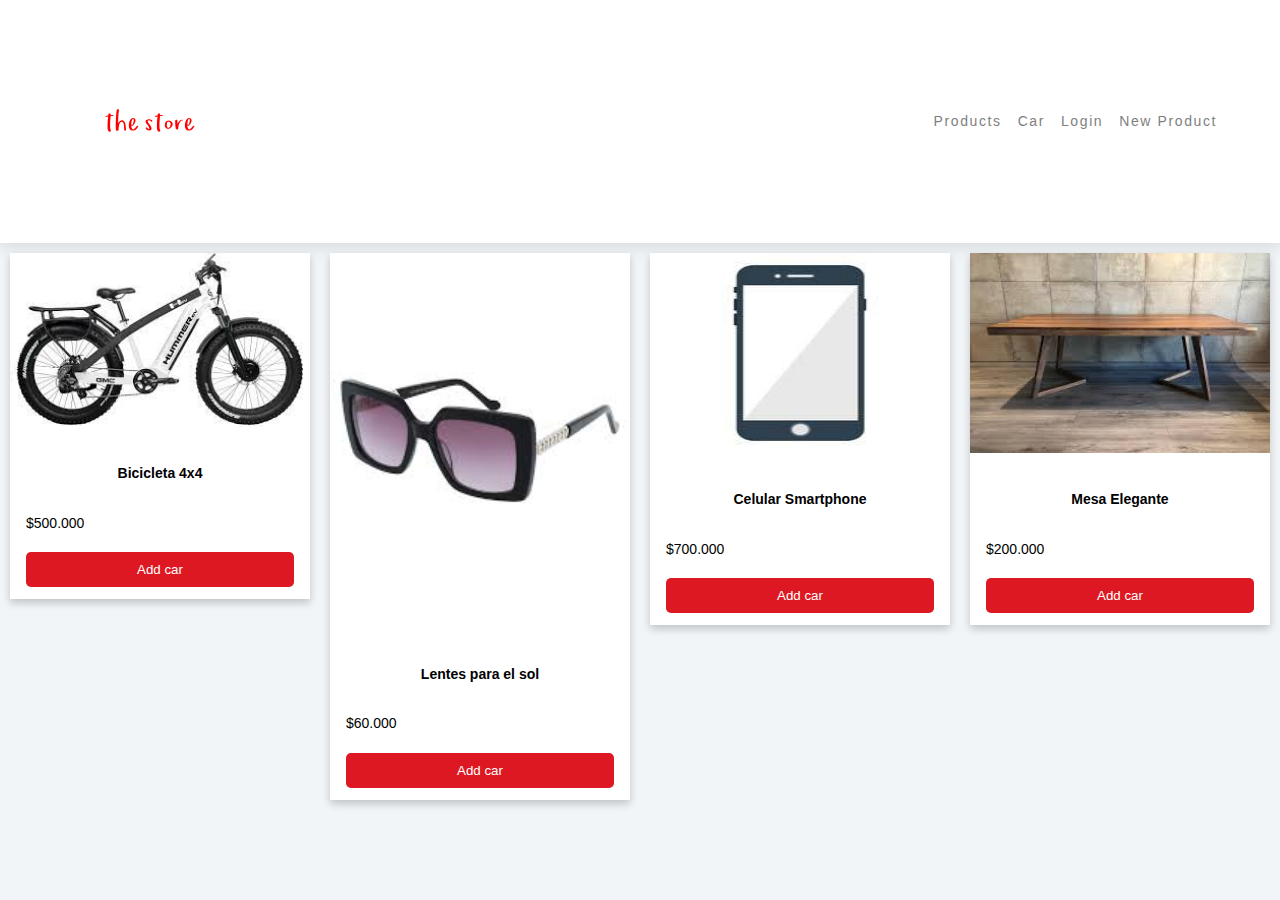
<file: index.html>
<!DOCTYPE html>
<html lang="en">
<head>
    <meta charset="UTF-8">
    <meta name="viewport" content="width=device-width, initial-scale=1.0">
    <title>the store</title>
    <link rel="stylesheet" type="text/css" href="styles.css"/>
</head>
<body>
    <nav>
        <div class="nav-main">
         <div>   
           <img src = "./logoapp.svg" alt = "logo"> 
        </div>
        <ul class="menu">
            <li>
                <a href="#">Products</a>
            </li>
            <li>
                <a href="#">Car</a>
            </li>
            <li>
                <a href="#">Login</a>
            </li>
            <li>
                <a href="newProduct.html">New Product</a>
            </li>
        </ul>
    </nav>
 <div class="container">
    <div class="card">
        <img src="bicicleta 4x4.jpg" width="200" heigth="200" alt="avatar">
        <div class="card-container">
            <h4>Bicicleta 4x4</h4>
            <p>$500.000</p>
            <button>Add car</button>
        </div>
    </div>
    <div class="card">
        <img src="lentes.jpg" width="200" heigth="200" alt="avatar">
        <div class="card-container">
            <h4>Lentes para el sol</h4>
            <p>$60.000</p>
            <button>Add car</button>
        </div>
    </div>
    <div class="card">
        <img src="celular.jpg" width="200" height="200" alt="avatar">
        <div class="card-container">
            <h4>Celular Smartphone</h4>
            <p>$700.000</p>
            <button>Add car</button>
        </div>
    </div>
    <div class="card">
        <img src="mesa.jpg" width="200" height="200" alt="avatar">
        <div class="card-container">
            <h4>Mesa Elegante</h4>
            <p>$200.000</p>
            <button>Add car</button>
        </div>
    </div>
 </div>  
</body>
</html>
</file>
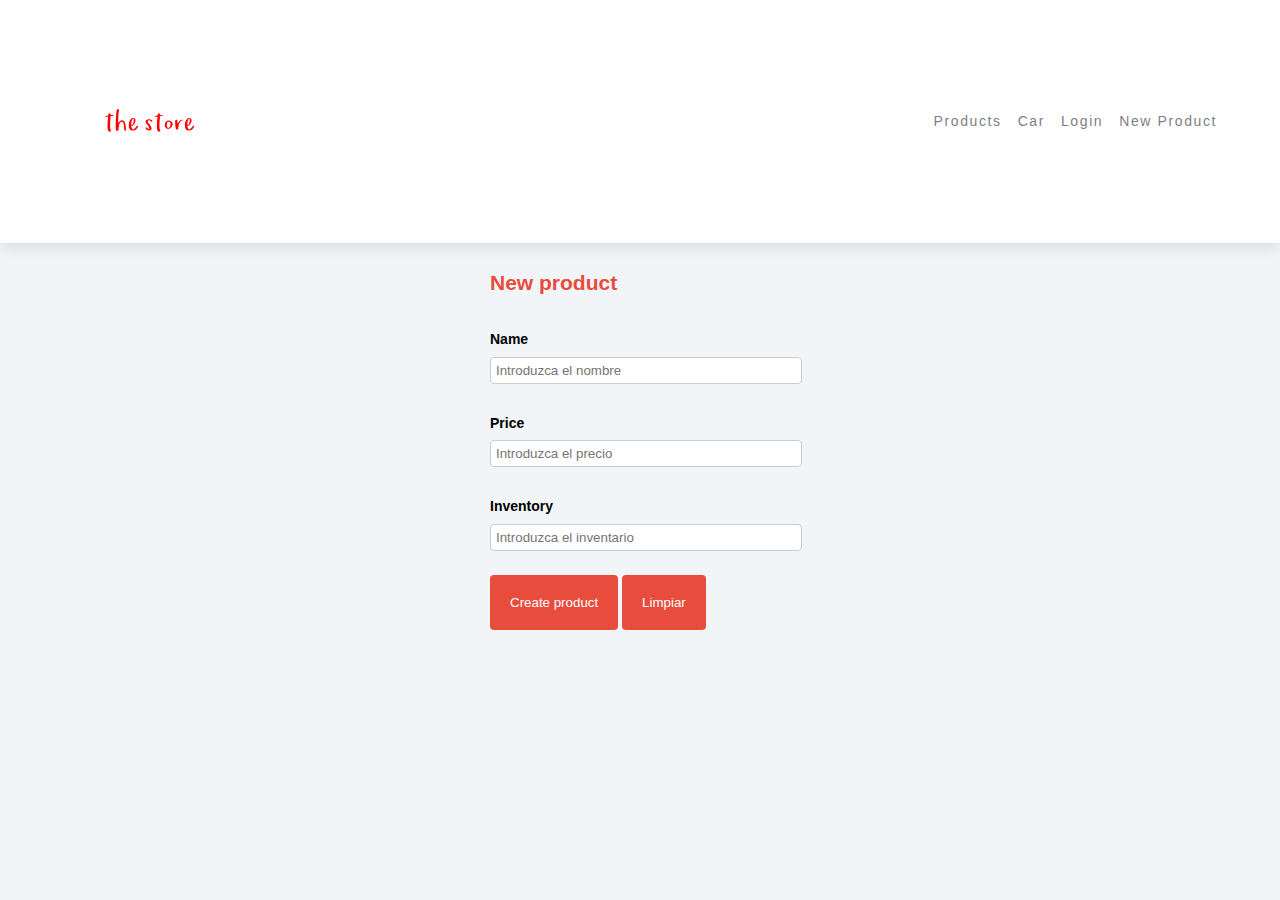
<file: newProduct.html>
<!DOCTYPE html>
<html lang="en">
<head>
    <meta charset="UTF-8">
    <meta name="viewport" content="width=device-width, initial-scale=1.0">
    <title>New Product</title>
    <link rel="stylesheet" type="text/css" href="newproduct.css"
    <link
      rel="stylesheet"
      href="https://cdnjs.cloudflare.com/ajax/libs/font-awesome/5.15.4/css/all.min.css"
      crossorigin="anonymous"
    />
</head>
<body>
  <nav>
    <div class="nav-main">
     <div>   
       <img src = "./logoapp.svg" alt = "logo"> 
    </div>
    <ul class="menu">
        <li>
            <a href="#">Products</a>
        </li>
        <li>
            <a href="#">Car</a>
        </li>
        <li>
            <a href="#">Login</a>
        </li>
        <li>
            <a href="newProduct.html">New Product</a>
        </li>
    </ul>
</nav>
    <form id="new-product-form">
      <h2>New product</h2>
  
      <div class="form-group">
        <label for="name">Name</label>
        <input type="text" id="name" class="form-control" placeholder="Introduzca el nombre">
        <p id="name-error" class="error-message"></p>
      </div>
  
      <div class="form-group">
        <label for="price">Price</label>
        <input type="number" id="price" class="form-control" placeholder="Introduzca el precio">
        <p id="price-error" class="error-message"></p>
      </div>
  
      <div class="form-group">
        <label for="inventory">Inventory</label>
        <input type="number" id="inventory" class="form-control" placeholder="Introduzca el inventario">
        <p id="inventory-error" class="error-message"></p>
      </div>
  
      <button type="button" class="btn btn-primary" onclick="validateForm()">Create product</button>
      <button type="reset">Limpiar</button>
    </form>
          
<script src="./new_product.js"></script>
</body>
</html>
</file>
<file: styles.css>
body{
    margin: 0;
    padding: 0;
    font-family: sans-serif;
    background: #f1f5f8;
    line-height: 2.2;
    font-size: 0.875rem;
}

ul{
    list-style-type: none;
}

a{
    text-decoration: none;
}

nav{
    background: white;
    box-shadow: 0 5px 15px rgba(0,0,0,0.1) ;
}

.menu a{
    color: grey;
    letter-spacing: 0.1rem;
    padding: 0.5rem 1rem;
    transition: all 0.3s linear;
}

.menu a:hover {
    background: #f8a5a5;
    color: #e94949;
    padding-left: 1.5rem;
}

@media (min-width: 800px){
    .nav-main{
        max-width: 1170px;
        margin: 0 auto;
        display:flex;
        align-items: center;
        justify-content: space-between;
        padding: 1rem;
    }


.menu{
    height: auto;
    display:flex;
}

.menu a{
    padding: 0;
    margin:0 0.5rem;
}

.menu a:hover{
    padding: 0;
    background: transparent;
}

}

.card{
    box-shadow: 0 4px 8px 0 rgba(0,0,0,0.2);
    transition: 0.3s;
    background-color: white;
    width: 300px;
    height: 100%;
    margin: 10px;
}

.card:hover{
    box-shadow: 0 8px 16px 0 rgba(0,0,0,0.2);
}

.card img{
    width: 100%;
}

.card h4{
    font-style: inherit;
    text-align: center;
}

.card-container{
    padding: 2px 16px;
}

.card button{
    padding: 10px;
    background-color: #de1822;
    color:white;
    width: 100%;
    margin-bottom: 10px;
    border: 0px;
    cursor: pointer;
    border-radius: 5px;
}

.card button:hover{
    box-shadow: 0 8px 16px rgba(0,0,0,0.2);
}

.container{
    display:flex;
    justify-content: center;
}
</file>
